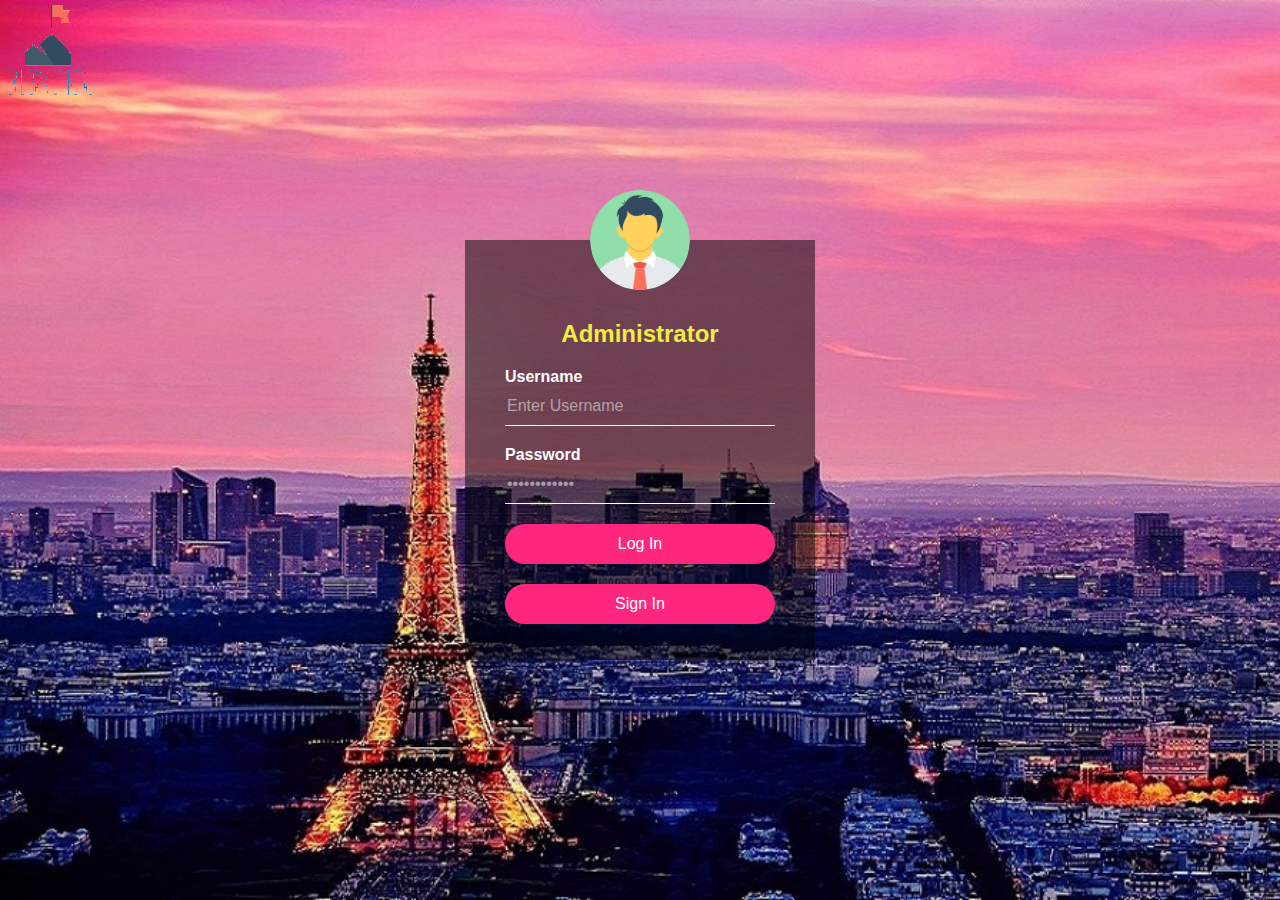
<file: WebContent/index.html>
<html>
	<head>
		<meta charset="utf-8">
		<title>Admin Login Form</title>
		<link rel="stylesheet" href="style.css">
	</head>
	<body>
	<div class="Logo1">
	<img src="logo.png" class="user1" align="middle">
			<div class="loginBox">
			<img src="admin.png" class="user">
			<h2>Administrator</h2>
			<form action="LoginCheck.jsp" method="post">
				<p>Username</p>
				<input type="text" name="username" placeholder="Enter Username" required>
				<p>Password</p>
				<input type="password" name="password" placeholder="••••••••••••" required>
				<input type="submit" value="Log In">
				
				<input type="submit" value="Sign In">	
			</form>
		</div>
		</div>
	</body>
</html>
</file>
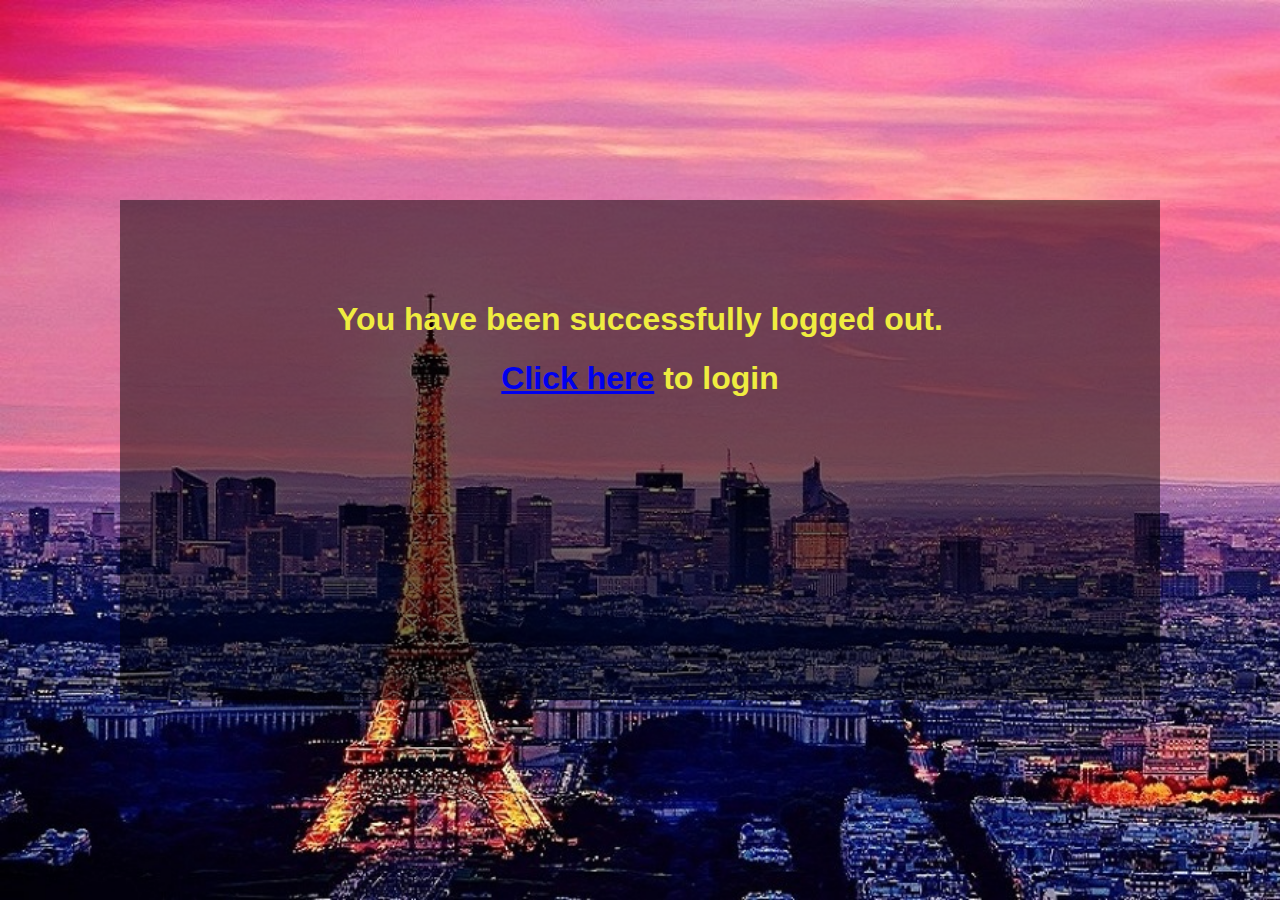
<file: WebContent/logout.html>
<html>
	<head>
		<meta charset="utf-8">
		<title>Admin Login Form</title>
		<link rel="stylesheet" href="style.css">
	</head>
	<body>
	
         <div class="menuBox">
			<h1>You have been successfully logged out.</h1>
			<h1><a href="index.html">Click here</a> to login</h1>
		</div>
		
	</body>
</html>
</file>
<file: WebContent/style.css>
body
{
	margin: 0;
	padding: 0;
	background: url(bg.jpg);
	background-size: cover;
	font-family: sans-serif;
}
.loginBox
{
	position: absolute;
	top: 50%;
	left: 50%;
	transform: translate(-50%,-50%);
	width: 350px;
	height: 420px;
	padding: 80px 40px;
	box-sizing: border-box;
	background: rgba(0,0,0,.5);
}

.sanBox
{
	position: absolute;
	top: 50%;
	left: 50%;
	transform: translate(-50%,-50%);
	width: 600px;
	height: 500px;
	padding: 80px 40px;
	box-sizing: border-box;
	background: rgba(0,0,0,.5);
}


.menuBox
{
	position: absolute;
	top: 50%;
	left: 50%;
	transform: translate(-50%,-50%);
	width: 1040px;
	height: 500px;
	padding: 80px 40px;
	box-sizing: border-box;
	background: rgba(0,0,0,.5);
}

.mapBox
{
	position: absolute;
	top: 60%;
	left: 50%;
	transform: translate(-50%,-50%);
	width: 1280px;
	height: 600px;
	padding: 80px 40px;
	box-sizing: border-box;
	background: rgba(0,0,0,.5);
}
.user
{
	width: 100px;
	height: 100px;
	border-radius: 50%;
	overflow: hidden;
	position: absolute;
	top: calc(-100px/2);
	left: calc(50% - 50px);
}
.user1
{
	width: 100px;
	height: 100px;
 <!��	overflow: hidden;
	top: calc(-100px/2);
	left: calc(50% - 50px);
	align-items:center;��>
	margin : auto;
}
h2
{
	margin: 0;
	padding: 0 0 20px;
	color: #efed40;
	text-align: center;
}
h3
{
	color: #efed40;
}
h1
{
	color: #efed40;
	text-align: center;
}
.loginBox p
{
	margin: 0;
	padding: 0;
	font-weight: bold;
	color: #fff;
}
.loginBox input
{
	width: 100%;
	margin-bottom: 20px;
}
.loginBox input[type="text"],
.loginBox input[type="password"]
{
	border: none;
	border-bottom: 1px solid #fff;
	background: transparent;
	outline: none;
	height: 40px;
	color: #fff;
	font-size: 16px;
}
::placeholder
{
	color: rgba(255,255,255,.5);
}
.loginBox input[type="submit"]
{
	border: none;
	outline: none;
	height: 40px;
	color: #fff;
	font-size: 16px;
	background: #ff267e;
	cursor: pointer;
	border-radius: 20px;
}
.loginBox input[type="submit"]:hover
{
	background: #efed40;
	color: #262626;
}
.loginBox a
{
	color: #fff;
	font-size: 14px;
	font-weight: bold;
	text-decoration: none;
}
ul {
    list-style-type: none;
    margin: 0;
    padding: 10px;
    overflow: hidden;
    background-color: #333;
}

li {
    float: right;
}

li a {
    display: inline-block;
    color: white;
    text-align: center;
    padding: 14px 16px;
    text-decoration: none;
}

li a:hover {
    background-color: skyblue;
}

.active {
    background-color: red;
    }
</file>
